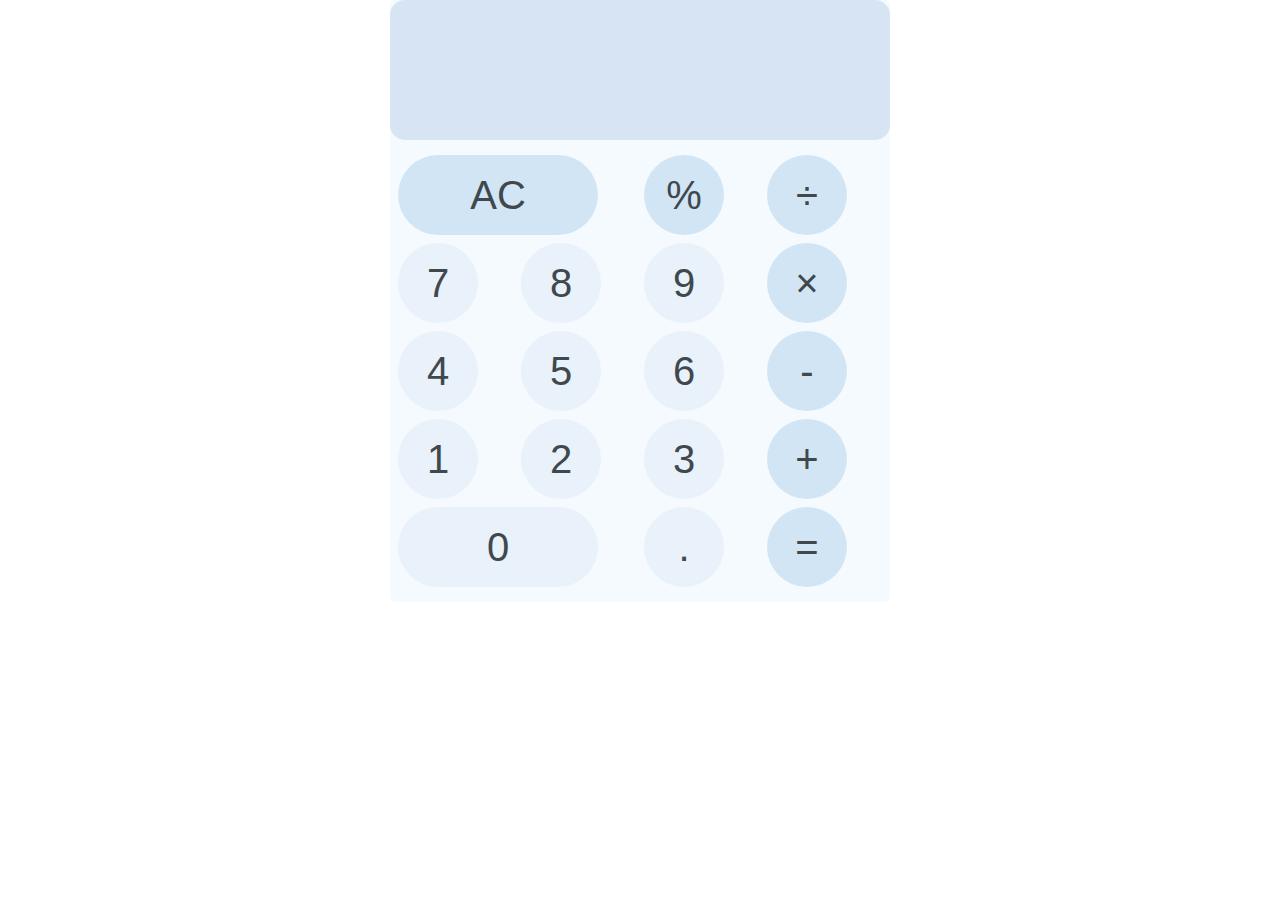
<file: index.html>
<!DOCTYPE html>
<html lang="en">
<head>
  <meta charset="UTF-8">
  <meta name="viewport" content="width=device-width, initial-scale=1.0">
  <link rel="stylesheet" href="calculator.css">
  <title>My Calculator</title>
</head>
<body>
  <section class="container">
    <input type="text" class="display" readonly> 

    <div class="btn"></div>
  </section>
  <script src="calculator.js"></script>
</body>
</html>
</file>
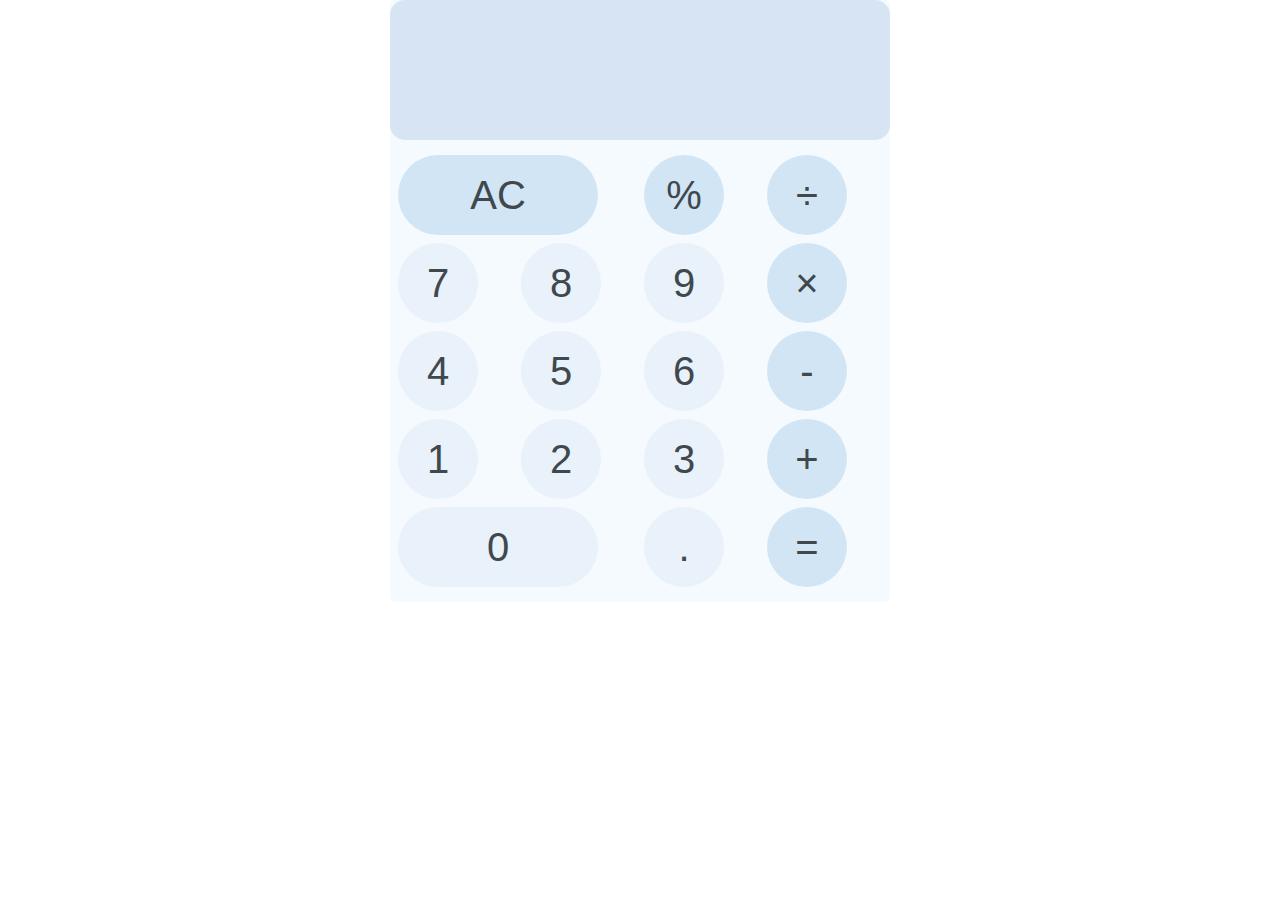
<file: calculator.html>
<!DOCTYPE html>
<html lang="en">
<head>
  <meta charset="UTF-8">
  <meta name="viewport" content="width=device-width, initial-scale=1.0">
  <link rel="stylesheet" href="calculator.css">
  <title>My Calculator</title>
</head>
<body>
  <section class="container">
    <input type="text" class="display" readonly> 

    <div class="btn"></div>
  </section>
  <script src="calculator.js"></script>
</body>
</html>
</file>
<file: calculator.css>
*{
  padding: 0;
  margin: 0;
  box-sizing: border-box;
}
body{
  display: flex;
  justify-content: center;
}
.container{
  width: 500px;
  background-color: #f5faff;
  border-radius: 5px;
  
}
.display{
  width: 100%;
  height: 140px;
  outline: none;
  font-size: 60px;
  text-align: end;
  background-color: #d7e4f4;
  border: none;
  border-radius: 15px;
  padding: 0 10px;
}
.btn{
  display: grid;
  grid-template-columns: repeat(4, 1fr);
  gap: 8px;
  padding: 15px 8px ;
  
}
.btn button{
  background-color: #e9f1fa;
  color: #40484d ;
  width: 80px;
  height: 80px;
  border-radius: 50px;
  border: none;
  font-size: 40px;
  font-weight: 500;
}
.btn button:hover{
  background-color: #d7e4f4;
}
</file>
